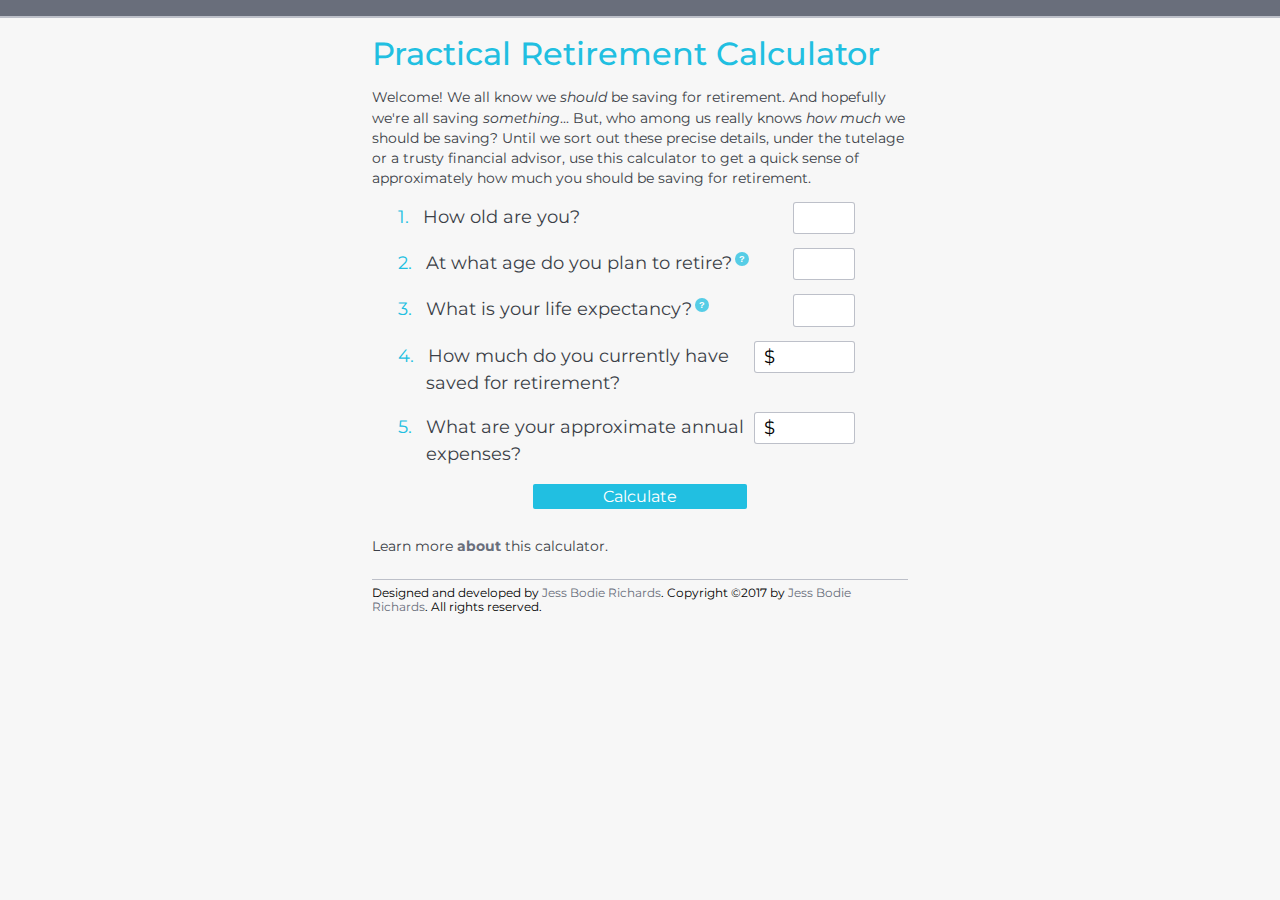
<file: index.html>
<!DOCTYPE html>
<html lang="en-US">
<head>
  <title>Practical Retirement Calculator</title>
  <link href="https://fonts.googleapis.com/css?family=Montserrat" rel="stylesheet">
  <link rel="stylesheet" type="text/css" href="css/normalize.css">
  <link rel="stylesheet" type="text/css" href="css/style.css">
  <meta http-equiv="Content-Type" content="text/html; charset=UTF-8">
  <meta name="description" content="Retirement Calculator for quick estimate of necessary annual and monthly savings">
  <meta name="robots" content="index, follow">
  <meta name="viewport" content="width=device-width, initial-scale=1.0">

  <noscript>Please enable JavaScript!</noscript>
  <!-- Favicon generated from https://realfavicongenerator.net/ -->
  <link rel="apple-touch-icon" sizes="180x180" href="img/favicons/apple-touch-icon.png">
  <link rel="icon" type="image/png" sizes="32x32" href="img/favicons/favicon-32x32.png">
  <link rel="icon" type="image/png" sizes="16x16" href="img/favicons/favicon-16x16.png">
  <link rel="manifest" href="img/favicons/manifest.json">
  <link rel="mask-icon" href="img/favicons/safari-pinned-tab.svg" color="#5bbad5">
  <link rel="shortcut icon" href="img/favicons/favicon.ico">
  <meta name="msapplication-config" content="img/favicons/browserconfig.xml">
  <meta name="theme-color" content="#ffffff">
  
</head>
<body>

<div class="rule"></div>

<div class="container">
     
<h1>Practical Retirement Calculator</h1>

<div class="regular">
     <p> Welcome!  We all know we <em>should</em> be saving for retirement. And hopefully we're all saving <em>something</em>... But, who among us really knows <em>how much</em> we should be saving? Until we sort out these precise details, under the tutelage or a trusty financial advisor, use this calculator to get a quick sense of approximately how much you should be saving for retirement.</p>
</div>


<form>

  <ol>
     <div class="question-text">
          <label for="age"><li>How old are you?
          </li></label>
          <input id="age" class="entry-box age" type="number">
     </div>
     
     <div class="question-text">
          <label for="age-retire">
               <li>At what age do you plan to retire?
               </li>
          </label>
          <input id="age-retire" class="entry-box age" type="number">
     </div>
     
     <div class="question-text">
          <label for="age-death">
               <li>What is your life expectancy?
               </li>
          </label>
          <input id="age-death" class="entry-box age" type="number">
     </div>
     
     <div class="question-text">
          <label for="saved"><li>How much do you currently have saved for retirement?</li></label>
          <input id="saved" class="entry-box" type="text" value="$" size="5">
     </div>
     
     <div class="question-text">
          <label for="expenses"><li>What are your approximate annual expenses?</li></label>
          <input id="expenses" class="entry-box" type="text" value="$" size="5">
     </div>
     <input id="calculate" type="button" value="Calculate">
  </ol>

</form>

<div class="results"></div>
<div class="learn">Learn more <strong><a href="about.html">about</a></strong> this calculator. </div>
     
     


<footer>Designed and developed by <a href="http://jessbodierichards.com">Jess Bodie Richards</a>. Copyright &copy;2017 by <a href="http://jessbodierichards.com">Jess Bodie Richards</a>. All rights reserved.
</footer>
</div>

<script src="js/index.js"></script>


</body>

</html>
</file>
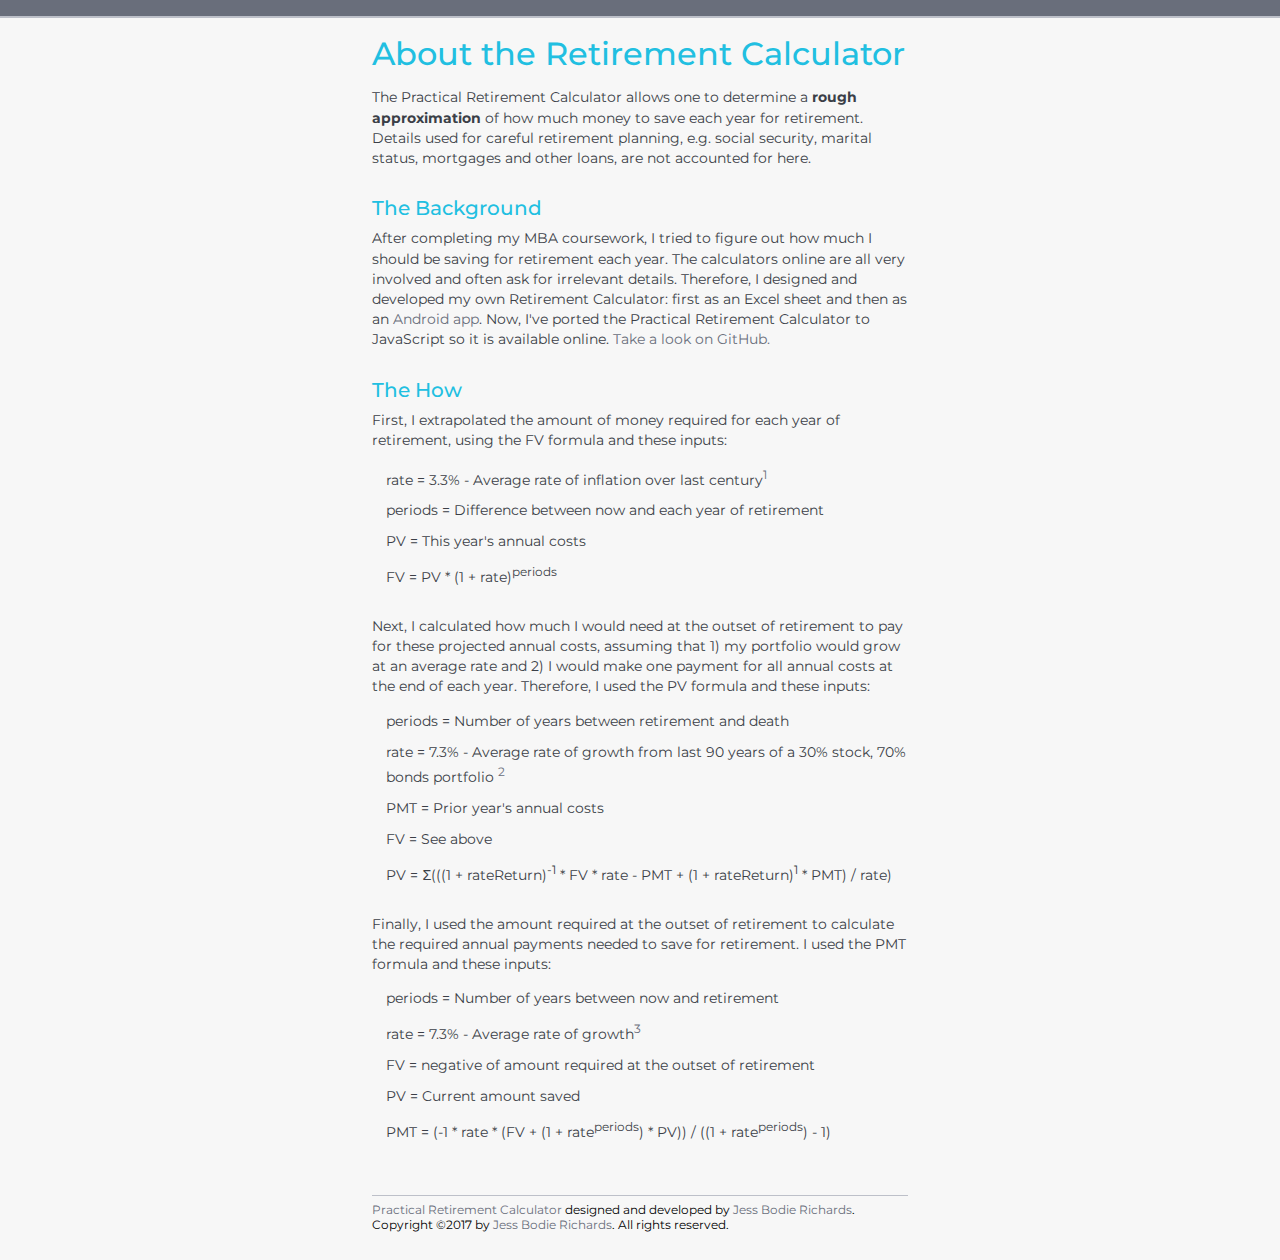
<file: about.html>
<!DOCTYPE html>
<html lang="en-US">
<head>
  <title>Practical Retirement Calculator - About</title>
  <link href="https://fonts.googleapis.com/css?family=Montserrat" rel="stylesheet">
  <link rel="stylesheet" type="text/css" href="css/style.css">
  <meta http-equiv="Content-Type" content="text/html; charset=UTF-8">
  <meta name="description" content="Description and assumptions of the Retirement Calculator for quick estimate of necessary annual and monthly savings">
  <meta name="robots" content="index, follow">
  <meta name="viewport" content="width=device-width, initial-scale=1.0">

  <noscript>Please enable JavaScript!</noscript>
  <!-- Favicon generated from https://realfavicongenerator.net/ -->
  <link rel="apple-touch-icon" sizes="180x180" href="img/favicons/apple-touch-icon.png">
  <link rel="icon" type="image/png" sizes="32x32" href="img/favicons/favicon-32x32.png">
  <link rel="icon" type="image/png" sizes="16x16" href="img/favicons/favicon-16x16.png">
  <link rel="manifest" href="img/favicons/manifest.json">
  <link rel="mask-icon" href="img/favicons/safari-pinned-tab.svg" color="#5bbad5">
  <link rel="shortcut icon" href="img/favicons/favicon.ico">
  <meta name="msapplication-config" content="img/favicons/browserconfig.xml">
  <meta name="theme-color" content="#ffffff">
  
</head>
<body>

<div class="rule"></div>

<div class="container">
     
     
<h1>About the Retirement Calculator</h1>

<div class="regular">
     <p>The Practical Retirement Calculator allows one to determine a <strong>rough approximation</strong> of how much money to save each year for retirement. Details used for careful retirement planning, e.g. social security, marital status, mortgages and other loans, are not accounted for here.</p>
     <h2>The Background</h2>
     <p>After completing my MBA coursework, I tried to figure out how much I should be saving for  retirement each year. The calculators online are all very involved and often ask for irrelevant details.  Therefore, I designed and developed my own Retirement Calculator: first as an Excel sheet and then as an <a href="/~ianr/apk/RetirementCalculator.apk">Android app</a>. Now, I've ported the Practical Retirement Calculator to JavaScript so it is available online. <a href="https://github.com/jessbodie/retirement-calculator" target="_blank">Take a look on GitHub.</a></p>
     <h2>The How</h2>
     <p>First, I extrapolated the amount of money required for each year of retirement, using the FV formula and these inputs:</p>
     <ul>
          <li>rate = 3.3% - Average rate of inflation over last century<sup><a href="http://www.tradingeconomics.com/united-states/inflation-cpi">1</a></sup></li>
          <li>periods = Difference between now and each year of retirement</li>
          <li>PV = This year's annual costs</li>
          <li>FV = PV * (1 + rate)<sup>periods</sup></li>
     </ul>

     
     
     <p>Next, I calculated how much I would need at the outset of retirement  to pay for these projected  annual costs, assuming that 1) my portfolio would grow at an average rate and 2) I would make one payment for all annual costs at the end of each year. Therefore, I used the PV formula  and these inputs:</p>
     <ul>
          <li>periods = Number of years between retirement and death</li>
          <li>rate = 7.3% - Average rate of growth from last 90 years of a 30% stock, 70% bonds portfolio <sup><a href="https://personal.vanguard.com/us/insights/saving-investing/model-portfolio-allocations">2</a></sup></li>
          <li>PMT = Prior year's annual costs</li>
          <li>FV = See above</li>
          <li>PV = &Sigma;(((1 + rateReturn)<sup>-1</sup> * FV * rate - PMT + (1 + rateReturn)<sup>1</sup> * PMT) / rate)</li>
     </ul>

     <p>Finally, I used the amount required at the outset of retirement to calculate the required annual payments needed to save for retirement. I used the PMT formula and these inputs:</p>
     <ul>
          <li>periods = Number of years between now and retirement</li>
          <li>rate = 7.3% - Average rate of growth<sup><a href="https://personal.vanguard.com/us/insights/saving-investing/model-portfolio-allocations">3</a></sup></li>
          <li>FV =  negative of amount required at the outset of retirement</li>
          <li>PV = Current amount  saved</li>
          <li>PMT = (-1 * rate * (FV + (1 + rate<sup>periods</sup>) * PV)) / ((1 + rate<sup>periods</sup>) - 1)</li>
     </ul>
          
</div>


<footer><a href="index.html">Practical Retirement Calculator</a> designed and developed by <a href="http://jessbodierichards.com">Jess Bodie Richards</a>. Copyright &copy;2017 by <a href="http://jessbodierichards.com">Jess Bodie Richards</a>. All rights reserved.
</footer>
</div>



</body>

</html>
</file>
<file: css/style.css>
* {
  border: 0px solid rgba(0, 0, 0, 0.9);
  margin: 0;
  padding: 0;
  box-sizing: border-box;
}

body {
  background-color: #F7F7F7;
  font-family: 'Montserrat', sans-serif;
  font-style: normal;
  border-top: 16px solid #696E7B;
}

p {
     margin-bottom: 1em;
}

a {
  text-decoration: none;
  color: #696E7B;
}

a:hover {
     color: #066e84;
}

h1 {
  font-size: 2em;
  font-weight: 500;
  color: #21BFE1;
  padding-left: 0em;
  padding-top: 0em;
  margin-top: 0em;
  margin-bottom: 0;
  line-height: normal;
  width: 100%;
}

h2 {
     font-size: 1.4em;
     font-weight: 500;
     color: #21BFE1;
     margin-top: 1.5em;
     margin-bottom: 0.5em;
}

.rule {
     width: 100%;
     border-top: 2px solid #bdc0c9;
}


.container {
     display: flex;
     flex-direction: column;
     flex-wrap: wrap;
     justify-content: space-around;
     align-items: center;
     align-content: space-between;
     padding: 1em 2em;
     list-style: none;
     max-width: 600px;
     margin: auto;
}

.regular {
     width: 100%;
     line-height: 140%;
     margin-top: 1em;
     font-size: .9em;
     color: #3B3F47;
}

.regular li {
     list-style: none;
     margin-bottom: .75em;
     margin-left: 1em;
}

.regular ul {
     margin-bottom: 2em;
}

.learn {
     margin-top: 2em;
     margin-bottom: 0;
     font-size: .9em;
     color: #3B3F47;
     width: 100%;
}

form {
     display: block;
     width: 80%;
     margin: auto;
     padding: 0;
     margin: 0;
}

ol {
     display: inline-grid;
     grid-template-columns: auto 80px;
     grid-template-rows: repeat(6, auto);
     grid-auto-flow: row;
     grid-column-gap: 1em;
     grid-row-gap: 1em;
     justify-items: stretch;
     align-items: start;
     justify-content: space-between;
     align-content: start;
     width: 100%;
     margin: 0;
     padding: 0;
     list-style-type: none;
     counter-reset: li;
}


.blue {
     color: #21BFE1;
     display: inline-flex;
}


.question-text {
     font-size: 1.15em;
     line-height: 150%;
     grid-column: span 2;
     grid-column: 1 / 3;
     color: #3B3F47;
     display: inline-flex;
     flex-direction: row;
     flex-wrap: nowrap;
     justify-content: space-between;
     align-items: flex-start;
}

.question-text li {
     counter-increment: li;
     width: 100%;
     position: relative;
}

.question-text li::before {
/*Thanks to great article on coloring numbers differently:*/
/*https://www.w3.org/Style/Examples/007/color-bullets.en.html*/
     content: counter(li)". ";
     margin-left: -1.5em;
     margin-right: 0.5em;
     color: #21BFE1;
     display: inline;
     text-align: right;
     direction: rtl;
}


input {
     line-height: normal;
     border-radius: 2px;
     font-size: 1em;
     padding: 0.2em .5em;
     font-family: 'Montserrat', sans-serif;
     font-style: normal;
     box-shadow: 0 0 0 1px #bdc0c9;
     float:right;
     background-color:white;
}

.dollar {
     width: 90px;
}

.age {
     width: 60px;
}

/* Hide up down arrow in Firefox */
input[type=number] {
  -moz-appearance:textfield;
}

input::-webkit-outer-spin-button,
input::-webkit-inner-spin-button {
  -webkit-appearance: none;
}

input[type=number]:focus {
     box-shadow: 0 0 0 1.5px #066e84;
     outline: none;
}

input[type=button] {
     background-color:#21BFE1;
     color: white;
     transition: .5s;
     grid-column: span 2;
     width: 50%;
     justify-self: center;
     outline: none;
     box-shadow: 0 0 0 0;
}

input[type=button]:hover {
     background-color:#066e84;
}


.error {
     color: red;
     font-size: 0.75em;
     grid-column: span 2;
     justify-self: right;
     outline: none;
     box-shadow: 0 0 0 0;
     margin-top: -1.2em;
     margin-right: 0;
     padding-top: 0;
}

.helper {
     display: inline-flex;
     flex: 0 1 auto;
     color: white;
     font-weight: bold;
     font-family: sans-serif;
     background-color: #21BFE1;
     font-size: .5em;
     border-radius: 50%;
     padding: .4em;
     margin-left: -.2em;
     line-height: 70%;
     vertical-align: super;
     transition: .5s;
     opacity: .75;
     width: 1.5em;
     height: 1.5em;

}

.helper:hover {
     background-color:#066e84;
     cursor: pointer;
}


.helper-text {
     display: inline-flex;
     background-color:#bdc0c9;
     color: #3B3F47;
     cursor: pointer;
     font-weight: lighter;
     font-size: .6em;
     line-height: 100%;
     padding: .5em;
     border: .5px solid #696E7B;
     border-radius: 2px;
     width: 200px;
     height: auto;
     position: absolute;
     top: 24px;
     right: -50px;
     opacity: 1;
     z-index: 10;
}


.results {
     display: none;
     /* visibility: visible; */
     width: 100%;
     margin-top: 1em;
     margin-bottom: 0;
     font-size: 1.15em;
     line-height: 150%;
     color: #3B3F47;
     height: 2em;
}



footer {
     font-size: 0.75em;
     margin-top: 2em;
     padding-top: .5em;
     padding-bottom: 1em;
     border-top: 1px solid #bdc0c9;

}
</file>
